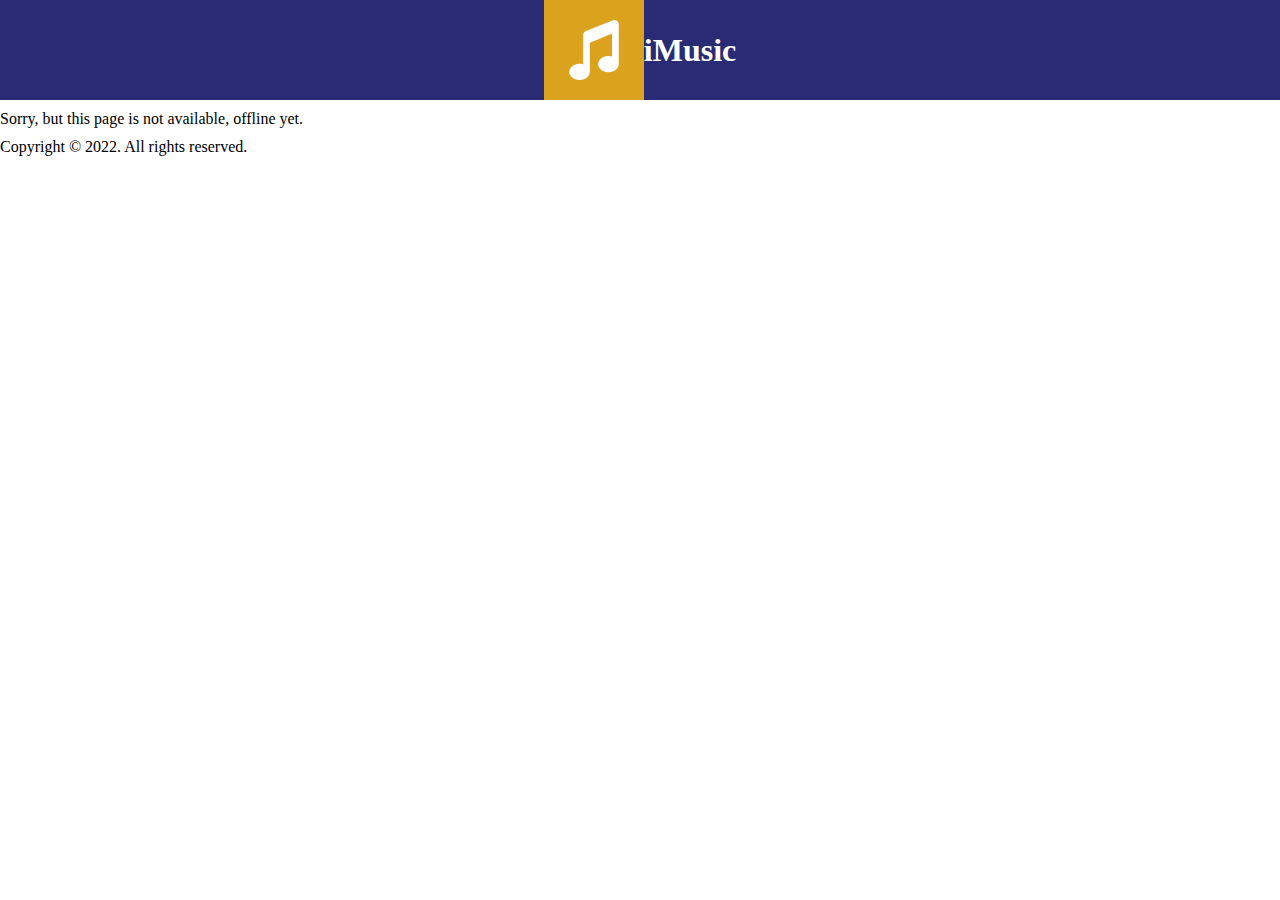
<file: offline.html>
<!DOCTYPE html>
<html lang="en-CA">

<head>

  <title>My Music App</title>
  <meta charset="UTF-8">
  <meta http-equiv="X-UA-Compatible" content="IE=edge">
  <meta name="viewport" content="width=device-width, initial-scale=1.0">

  <!--CSS file-->
  <link rel="stylesheet" href="/css/main.css" type="text/css">

  <!--Javascript file-->
  <script src="/js/site.js"></script>

  <link rel="icon" href="/images/music_Icon.png">
  <link rel="apple-touch-icon" sizes="180x180" href="/icons/apple-touch-icon.png">
  <link rel="icon" type="image/png" sizes="32x32" href="/icons/favicon-32x32.png">
  <link rel="icon" type="image/png" sizes="16x16" href="/icons/favicon-16x16.png">
  <link rel="manifest" href="/icons/site.webmanifest">
  <link rel="mask-icon" href="/icons/safari-pinned-tab.svg" color="#da532c">

  <link rel="manifest" href="/manifest.json">

  <meta name="theme-color" content="#5f5eaa">
  <meta name="msapplication-TileColor" content="#5f5eaa">
  <meta name="msapplication-navbutton-color" content="#5f5eaa">
  <meta name="apple-mobile-web-app-status-bar-style" content="#5f5eaa">

  <link rel="apple-touch-startup-image" href="icons-npm/apple-splash-2732-2048.jpg"
  media="(device-width: 1024px) and (device-height: 1366px) and (orientation: landscape)" />

  <link rel="apple-touch-startup-image" href="icons-npm/apple-splash-1536-2048.jpg"
  media="(device-width: 768px) and (device-height: 1024px) and (orientation: portrait)" />

  <meta
  name="keywords"
  content= "music, app, favourite song, favourite music, music app, song app, music app icon, song app icon,
  song, youtube music, spotify music, playlists, artists, list of songs, favourite playlists, my playlist, gym playlists, 
  love songs, ytmusic, albums, hollywood songs, bollywood songs"
  />

  <meta
  name="description"
  content="My Music App is the application to add songs to the list. 
  You can view the songs added to the list. "
  />

  <meta name="apple-mobile-web-app-capable" content="yes" />
  <meta name="apple-mobile-web-app-status-bar-style" content="default" />
  <meta name="apple-mobile-web-app-title" content="My Music App" />
</head>

<body>
  <div class="container">

    <!-- Header -->
    <div class="music-app">
      <img src="/images/music_Icon.png" alt="music-app-icon" id="appIcon" width="100" height="100">
      <h1>iMusic</h1>
  </div>

    <!-- Main Content -->
    <main>
      <div class="content">
        <div class="offline-message">
          <p>Sorry, but this page is not available, offline yet.</p>
        </div>
      </div>
    </main>

    <!-- Footer -->
    <footer>
      Copyright © 2022. All rights reserved.
    </footer>
  </div>
</body>

</html>
</file>
<file: css/main.css>
*{
    box-sizing: border-box;
    padding: 0;
    margin: 0
}

.main-container{
    flex-direction: row;
}

.music-app{
    color: white;
    align-items: center;
    display: flex;
    justify-content: center;
    background-color: #292b75;
}

.new-song, .list-song{
    color: white;
    align-items: center;
    opacity: 0.5;
    display: flex;
    justify-content: flex-start;
    background-color: #296f75;
    padding: 20px;
    height: 30%;
    font-style: italic;
}

.input-class{
    display: flex;
    flex-direction: column;
    border-radius: 50%;
}

#title-name, #artist-name{
    padding: 5px 5px;
    width: 400px;
    margin-left: 2%;
}

div {
    margin-bottom: 10px;
}

label{
    display: inline-block;
    width: 110px;
    color: #777777;
    padding-left: 1%;
}

#add-button{
    background-color: #04AA6D; /* Green */
    border: none;
    color: white;
    padding: 15px;
    text-align: center;
    text-decoration: none;
    display: flex;
    font-size: 16px;
    margin: 4px 2px;
    cursor: pointer;
    border-radius: 12px;
    margin-top: 3%;
    width: 100px;
    justify-content: center;
    margin-left: 18px;
}

#list-song{
    display: flex;
    flex-direction: column;
}

.div_title{
   
    box-shadow: 0 4px 8px 0 rgba(0,0,0,0.2);
    transition: 0.3s;
    background-color: #ec9f9f;
    font-size: large;
    width: 50%;
    margin-left: 2%;
    text-align: center;
}

.div_Artist{
    content: 'Artist: ';
    box-shadow: 0 4px 8px 0 rgba(0,0,0,0.2);
    transition: 0.3s;
    background-color: aliceblue;
    width: 50%;
    margin-left: 2%;
    border-radius: 12%;
}

.viewcard{
    padding: 2px 16px;
}

.div_like{
    padding-top: 2%;
    padding-left: 2%;
    display: flex;
    flex-basis: 50%;
    width: 20%;
    
}

.like-text{
    color: black;
    /*margin-top: 1%;*/
    margin-left: 2px;
    font-weight: lighter;
}

.like-count{
    margin-left: 5px; 
    
}

.bn_class{
    padding-left: 2%;
    /*padding-top: 1%;*/
}

#btn-remove{
    /* margin-left: 2px; */
    color: white;
    background-color: red;
    padding: 5px;
    margin-right: 5%;
    border-width: 0ch;
}

#btn-like{
    border-width: 0ch;
    background-color: #87CEEB;
    border-radius: 10em;
    padding: 7px;
    
}

@media screen and (max-width: 768px){

    .music-app{
        color: white;
        align-items: center;
        display: flex;
        justify-content: flex-start;
        background-color: #292b75;
    }

    #title-name, #artist-name{
        padding: 5px 5px;
        width: 200px;
    }

    label{
        display: inline-block;
        width: 100px;
        color: #777777;
    }

    .new-song, .list-song{
        color: white;
        opacity: 0.5;
        display: flex;
        background-color: #296f75;
        padding: 20px;
        height: 30%;
        font-style: italic;
        align-content: center;
    }

    #add-button{
        background-color: #04AA6D; 
        border: none;
        color: white;
        padding: 10px;
        text-align: center;
        text-decoration: none;
        
}

#btn-remove{
    margin-right: 10%;
}

}

@media screen and (max-width: 492px){
    #add-button{
        margin-top: 5%;
    }

}
</file>
